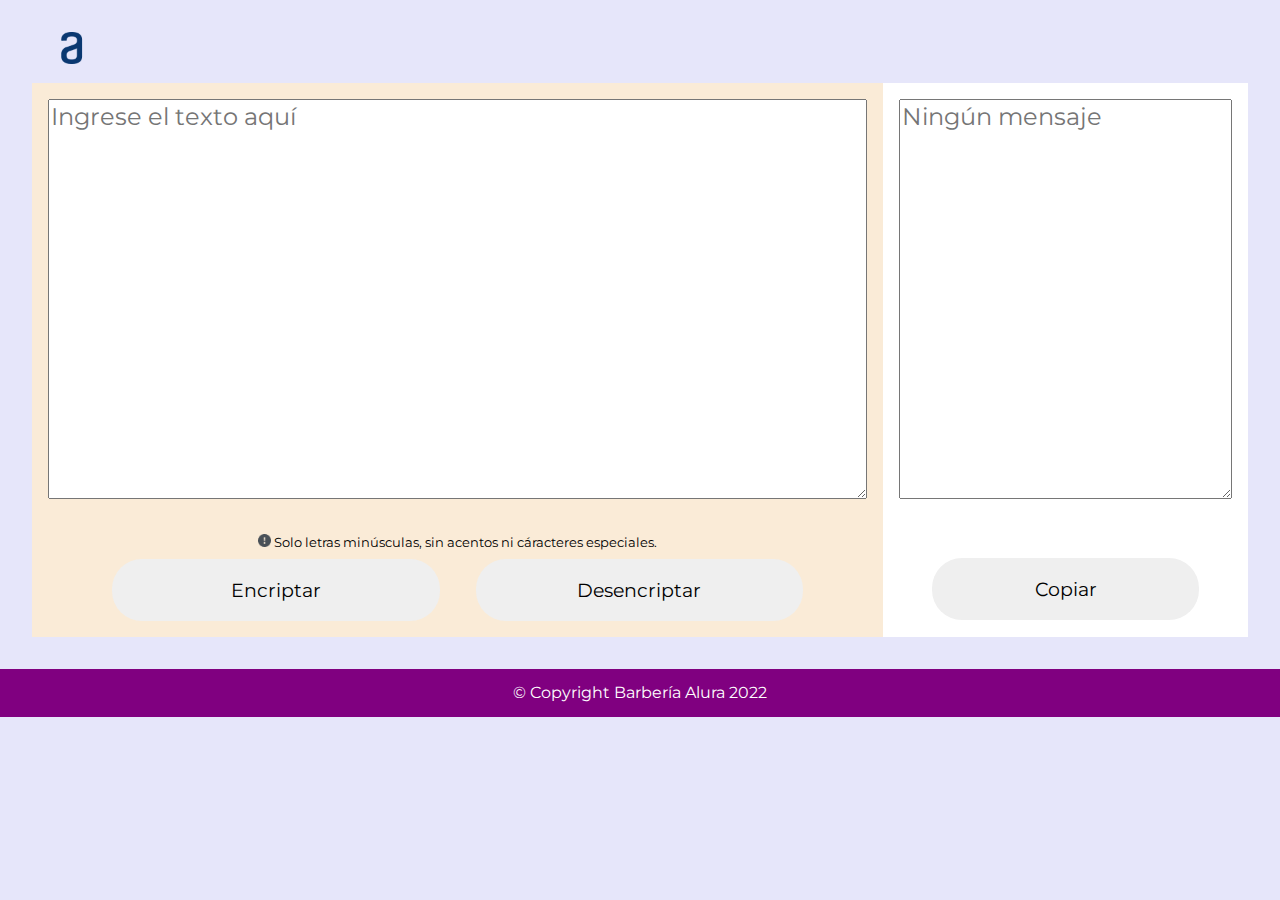
<file: index.html>
<!DOCTYPE html>
<html lang="es">

    <head>
        
        <meta charset="utf-8">
        <meta name="viewport" content="width=device-width">
        
        <title>Challenge 1 - Encriptador</title>
        
        <link rel="stylesheet" href="css/reset.css">
        <link rel="stylesheet" href="css/style.css">
        
        <link rel="preconnect" href="https://fonts.googleapis.com">
        <link rel="preconnect" href="https://fonts.gstatic.com" crossorigin>
        <link href="https://fonts.googleapis.com/css2?family=Montserrat:wght@300&display=swap" rel="stylesheet">
        
    </head>

    <body>
        <header>
           
            <img src="img/Logo.png" alt="Logo Alura" class="logo">
            
        </header>
        
        <main class="main"> 
           
            <section class="section-encriptar">
  
                <div class="form-input">
                    <textarea type="text" id="textoOriginal" class="input-texto" placeholder="Ingrese el texto aquí"></textarea>
                    
                    <div class="alerta">
                        <img src="img/Exclamacion.png" alt="Exclamación alerta" class="img-alerta">  
                        <label for="input-texto">Solo letras minúsculas, sin acentos ni cáracteres especiales.</label>  
                    </div>

                    <div class="botones">
                        <button id="btnEncriptar" class="boton encriptar">Encriptar</button>
                        <button id="btnDesencriptar" class="boton desencriptar">Desencriptar</button>
                    </div>
                </div>
                
            </section>
               
            <section class="section-resultado">
                <div class="div-temporal" id="div-temporal">
                    <img src="img/encriptador.png" alt="Imagen Encriptador" class="img-resultado">
                    <h2>Ningún mensaje fue encontrado</h2>
                    <h3>Ingresa el texto que desees encriptar o desencriptar.</h3>
                </div>      
      
                <div class="form-output" id="form-output">
                    <textarea type="text" id="textoEncriptado" class="output-texto" placeholder="Ningún mensaje"></textarea>
                    <div class="botones">
                        <button id="btnCopiar" class="boton copiar">Copiar</button>
                    </div>
                </div>
            </section>
              
        </main>
        
        <footer class="footer">
            <p class="copyright">&copy Copyright Barbería Alura 2022</p>
        </footer>
        
    </body>

    <script src="js/script.js"></script>
    
</html>
</file>
<file: css/style.css>
*{
    box-sizing: border-box;
    font-family: 'Montserrat', sans-serif;
}

body{
    background-color: #E6E6FA;
    font-family: 'Montserrat', sans-serif;
}

.logo{
    margin-top:2rem;
    margin-left: 2rem;
    width: 5rem;
}

main{
    display: flex;
    height: 100%;
    margin: 1rem 2rem 2rem 2rem;
}

.section-encriptar, .section-resultado{
    padding: 1rem;
    text-align: center;
}

.section-encriptar{
    background-color: antiquewhite;
    height: auto;
    width: 70%;
}

.input-texto, .output-texto{
    width: 100%;
    margin-bottom: 2rem;
    height: 25rem;
    font-size: 1.5rem;
}

.alerta{
    line-height: 1rem;
    font-size: 0.8rem;
    margin-bottom: 0.5rem;
}

.img-alerta{
    width: 0.8rem;    
}

.botones{
    position: relative;
    bottom: 0;
}

.boton{
    padding: 1.2rem;
    font-size: 1.2rem;
    border: none;
    border-radius: 30px;
    width: 40%;
}

.encriptar{
    margin-right: 2rem;    
}

.section-resultado{
    background-color: white;
    height: auto;
    width: 30%;
}

.div-temporal{
    display: none;
}


.copiar{
    margin-top: 1.5rem;
    width: 80%;
}
footer{
    padding: 1rem;
    background: purple;
    text-align: center;
    color: white;
}
</file>
